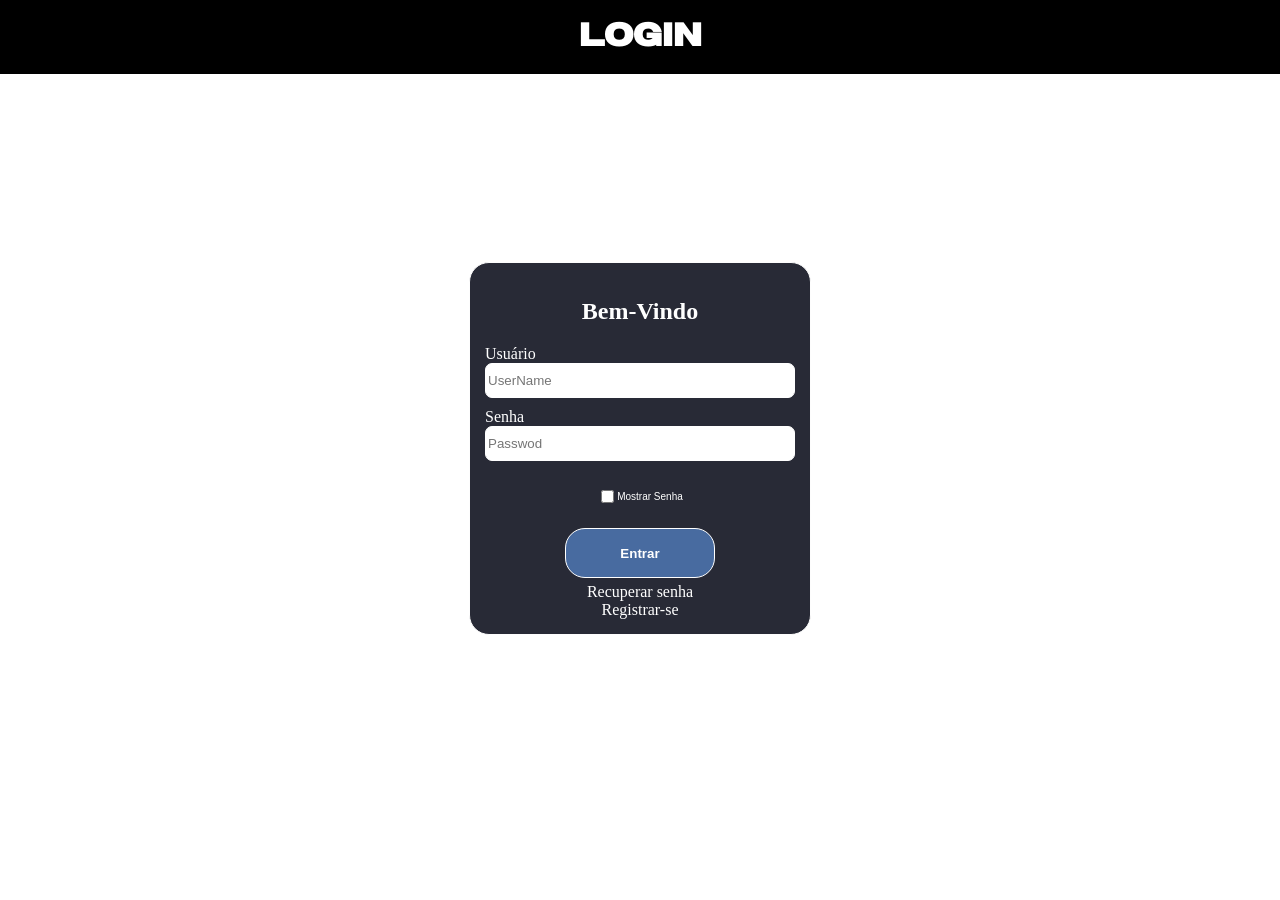
<file: index.html>
<!DOCTYPE html>
<html lang="ptbr">
<head>
    <meta charset="UTF-8">
    <meta name="viewport" content="width=device-width, initial-scale=1.0">
    <link rel="stylesheet" href="./css/style.css">
    <script src="./js/controllers/LoginFuncions.js" defer></script>
    <title>Caixa Registradora</title>
</head>
<body>
    <header>
        <h1><a>Login</a></h1>
    </header>
    <div class="form_box">
        <form id="form">
            <h2 id="wlcm">Bem-Vindo</h2>
            <div class="campos">
                <label for="user_nm">
                    Usuário
                </label>
                <input type="text" name="usuario" id="user_nm" oninput="Validate_btn_lg()" placeholder="UserName">
            </div>
            <div class="campos">
                <label for="psw">Senha</label>
                <input type="password" name="senha" id="psw" oninput="Validate_btn_lg()" placeholder="Passwod">
            </div>
            <div class="showPass">
                <input type="checkbox" name="showPss" id="box_pass" onclick="ShowPass_lg()" >
                <p>Mostrar Senha</p>
            </div>

            <button type="submit" id="lg_btn" disabled=>Entrar</button>

             <div class="rgst">
                <a href="#">Recuperar senha</a>
                <a href="./register.html">Registrar-se</a>
            </div>
                      
        </form>
    </div>
</body>
</html>
</file>
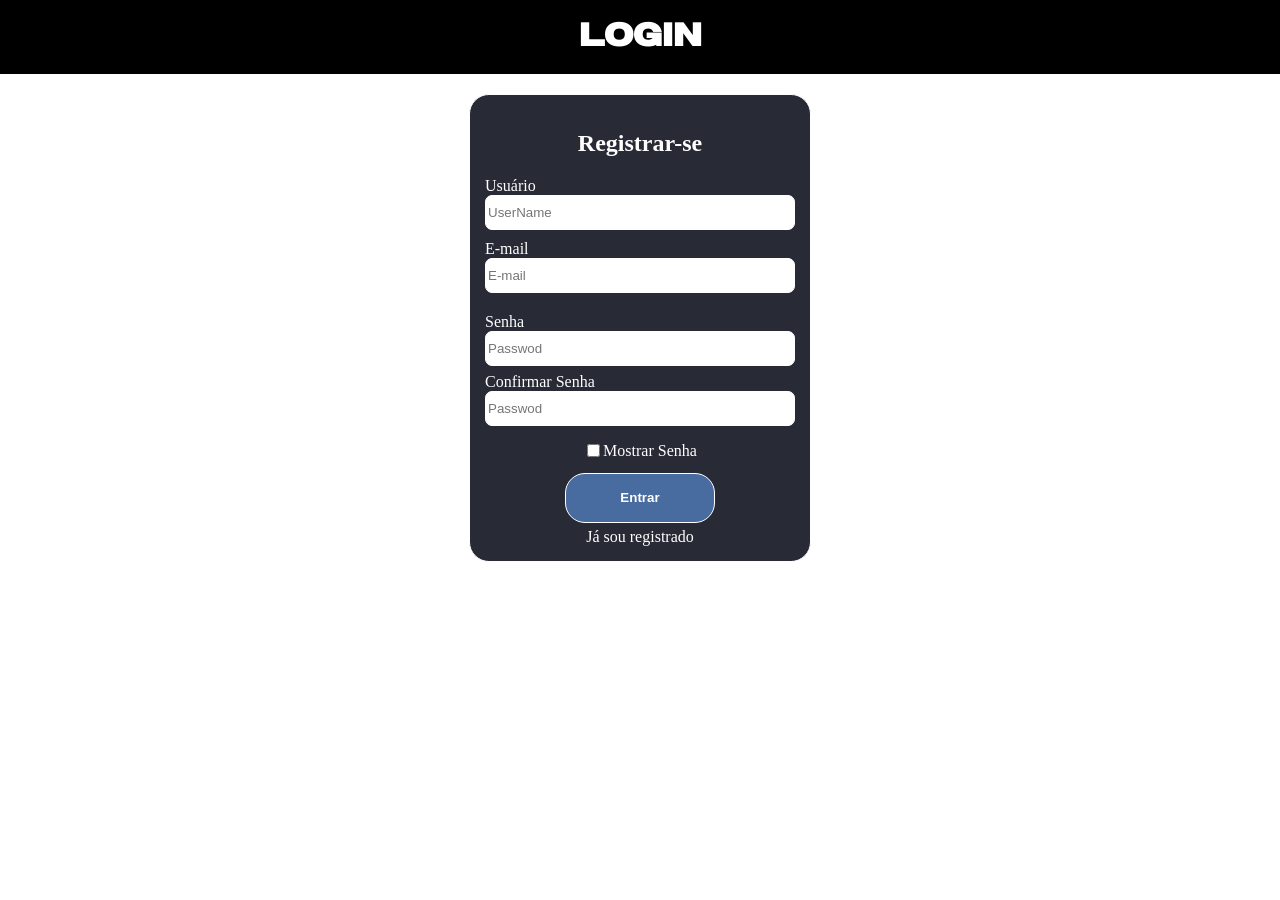
<file: register.html>
<!DOCTYPE html>
<html lang="ptbr">
<head>
    <meta charset="UTF-8">
    <meta name="viewport" content="width=device-width, initial-scale=1.0">
    <link rel="stylesheet" href="./css/register.css">
    <script src="./js/controllers/RegisterFunctions.js" defer></script>
    <title>Registrar-se</title>
</head>
<body>
    <header>
        <h1><a href="./index.html">Login</a></h1>
    </header>
      <div class="form_box">
        <form id="form">
            <h2 id="wlcm">Registrar-se</h2>
            <div class="campos">
                <label for="user_nm">
                    Usuário
                </label>
                <input type="text" name="usuario" id="user_nm" oninput="validate_user()" placeholder="UserName">
            </div>
            <div class="campos">
                <label for="user_email">
                    E-mail
                </label>
                <input type="email" name="email" id="user_email" oninput="validate_user()" placeholder="E-mail">
            </div>
            <div class="campos-pw">
                <label for="psw">Senha</label>
                <input type="password" name="senha" class="psw" oninput="validate_user()" placeholder="Passwod">
            </div>
            <div class="campos-cpw">
                <label for="psw">Confirmar Senha</label>
                <input type="password" name="senha" class="psw" oninput="validate_user()" placeholder="Passwod">
            </div>
            <div class="showPass">
                <input type="checkbox" name="showPss" id="box_pass" onclick="showPass_reg()" >
                <p>Mostrar Senha</p>
            </div>

            <button type="submit" id="lg_btn" disabled >Entrar</button>

             <div class="rgst">
                <a href="#">Já sou registrado</a>
            </div>
                      
        </form>
    </div>
</body>
</html>
</file>
<file: css/style.css>
@font-face {
    font-family: titulo;
    src: url(./fonts/greater-theory-font/titulo.otf) format("opentype");
}

body {
    margin:0;
    padding:0;
}

header {
    background-color:black;
    color: white;
    display: flex;
    justify-content: center;
    align-items: center;
    font-family: "titulo";
}

header a {
    text-decoration: none;
    color: white;
}

.form_box {
    display: flex;
    justify-content: center;
    align-items: center;
    min-height: calc(90vh - 100px);
    padding: 20px;
    color: white;
}

#form {
    border: 1.5px solid rgb(253, 253, 253);
    background-color: rgb(40, 42, 54);
    padding: 15px;
    display: flex;
    flex-direction: column;
    align-items: center;
    border-radius: 20px;
    width: 70%;
    max-width: 310px;
}

.campos {
    display: flex;
    flex-direction: column;
    padding-bottom: 10px;
    width: 100%;
}

.campos input {
    box-sizing: border-box;
    width: 100%;
    height: 35px;
    border: 1.5px solid white;
    border-radius: 7px;
}

.campos input:focus {
    border-color: rgb(112, 203, 255);
    outline: none;
}

.showPass {
    display: flex;
    height: 50px;
    font-family: Arial, Helvetica, sans-serif;
    font-size: 10px;
    justify-content: center;
    align-items: center;
}

.rgst {
    padding-top: 5px;
    display: flex;
    flex-direction: column;
    align-items: center;
}

.rgst a{
    
    display: flex;
    color: white;
    text-decoration: none;
}

#lg_btn {
    width: 100%;
    max-width: 150px;
    height: 50px;
    color: white;
    background-color: rgb(77, 147, 252);
    font-family: Arial, Helvetica, sans-serif;
    font-weight: bold;
    border-radius: 20px;
    border: 1.5px solid white;
    margin-top: 7px;
    transition: 0.4s;  
    cursor: pointer;
}
#lg_btn:disabled{
    background-color: rgb(72, 107, 160);
    cursor:default;

}
</file>
<file: css/register.css>
@font-face {
    font-family: titulo;
    src: url(./fonts/greater-theory-font/titulo.otf) format("opentype");
}

body {
    margin:0;
    padding:0;
}

header {
    background-color:black;
    color: white;
    display: flex;
    justify-content: center;
    align-items: center;
    font-family: "titulo";
}

header a {
    text-decoration: none;
    color: white;
}

.form_box {
    display: flex;
    justify-content: center;
    align-items: center;
    min-height: calc(60vh - 400px);
    padding: 20px;
    color: white;
}

#form {
    border: 1.5px solid rgb(253, 253, 253);
    background-color: rgb(40, 42, 54);
    padding: 15px;
    display: flex;
    flex-direction: column;
    align-items: center;
    border-radius: 20px;
    height: 90%;
    min-height: 200px;
    width: 70%;
    max-width: 310px;
}

.campos {
    display: flex;
    flex-direction: column;
    padding-bottom: 10px;
    width: 100%;
}

.campos input {
    box-sizing: border-box;
    width: 100%;
    height: 35px;
    border: 1.5px solid white;
    border-radius: 7px;
}

.campos-pw {
    display: flex;
    flex-direction: column;
    padding-top: 10px;
    padding-bottom: 7px;
    width: 100%;
}

.campos-cpw {
    display: flex;
    flex-direction: column;
    padding-bottom: 10px;
    width: 100%;
}

.campos-pw input{
    box-sizing: border-box;
    width: 100%;
    height: 35px;
    border: 1.5px solid white;
    border-radius: 7px;
}

.campos-cpw input{
    box-sizing: border-box;
    width: 100%;
    height: 35px;
    border: 1.5px solid white;
    border-radius: 7px;
}

.showPass {
    display: flex;
    align-items: center;
    height: 30px;
}

.rgst {
    padding-top: 5px;
    display: flex;
    flex-direction: column;
    align-items: center;
}

.rgst a{
    
    display: flex;
    color: white;
    text-decoration: none;
}

#lg_btn {
    width: 100%;
    max-width: 150px;
    height: 50px;
    color: white;
    background-color: rgb(77, 147, 252);
    font-family: Arial, Helvetica, sans-serif;
    font-weight: bold;
    border-radius: 20px;
    border: 1.5px solid white;
    margin-top: 7px;
    transition: 0.4s;  
    cursor: pointer;
}

#lg_btn:disabled{
    background-color: rgb(72, 107, 160);
    cursor:default;

}
</file>
